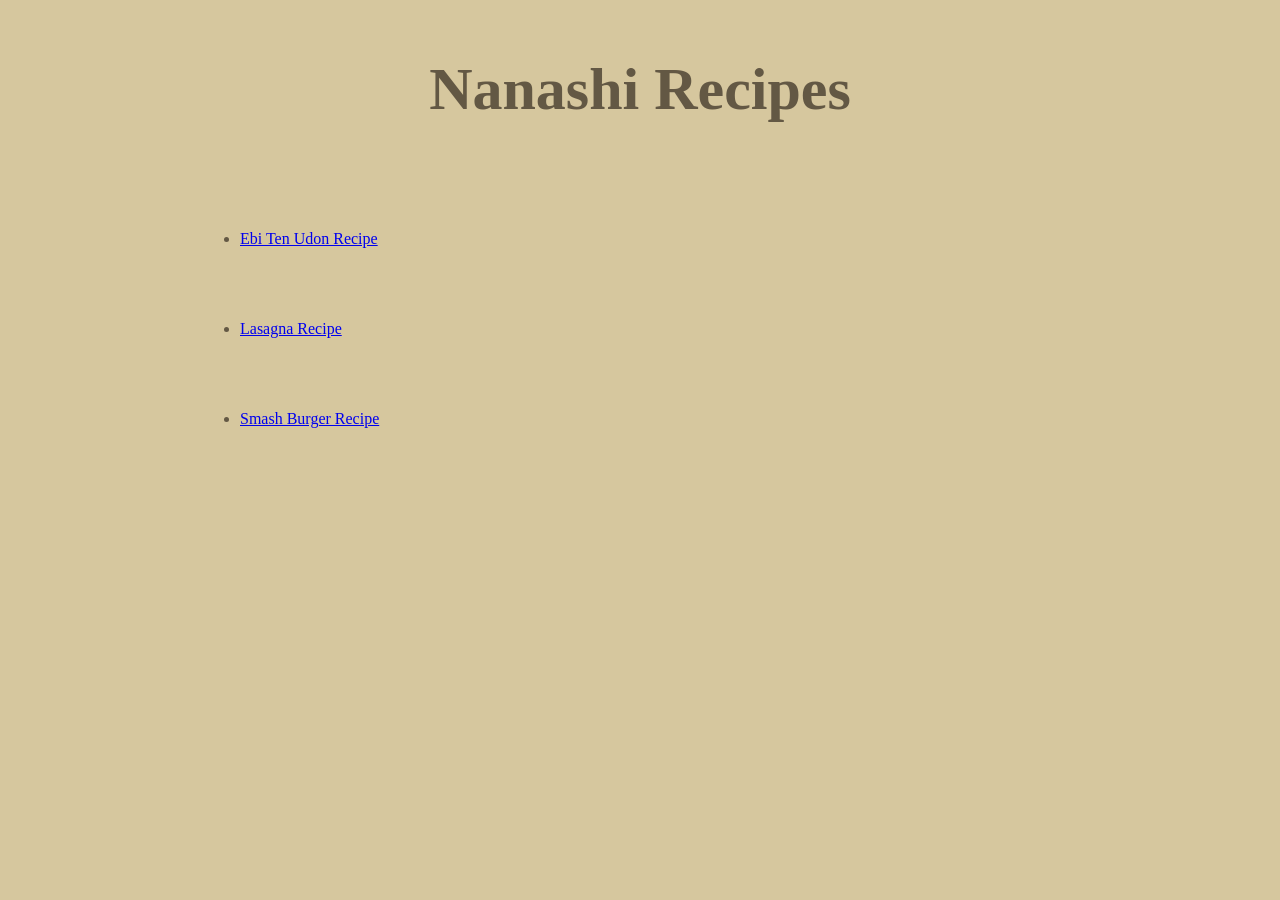
<file: index.html>
<!DOCTYPE html>

<html lang="en">
    <head>
        <meta charset="utf-8">
        <link rel="stylesheet" href="styles.css">
        <title>Nanashi Recipes</title>
    </head>

    <body>
        <h1 class="header">Nanashi Recipes</h1>

        <ul>
            <li><p><a href="recipes/udon.html" rel="noreferrer">Ebi Ten Udon Recipe</a></p></li>

            <li><p><a href="recipes/lasagna.html" rel="noreferrer">Lasagna Recipe</a></p></li>

            <li><p><a href="recipes/burger.html" rel="noreferrer">Smash Burger Recipe</a></p></li>
        </ul>
    </body>
</html>
</file>
<file: styles.css>
body {
    background-color: #d6c79e;
    color: #635844;
    max-width: 800px;
    margin: 0 auto;
}

.header {
    text-align: center;  
    font-size: 60px;
}

img {
    display: block;
    margin: 0 auto;
    width: 800px;
    height: auto;
}

h2,
.header,
img,
ul,
ol {
    padding: 15px 0;
}

li,
p {
    padding: 10px 0;
}
</file>
